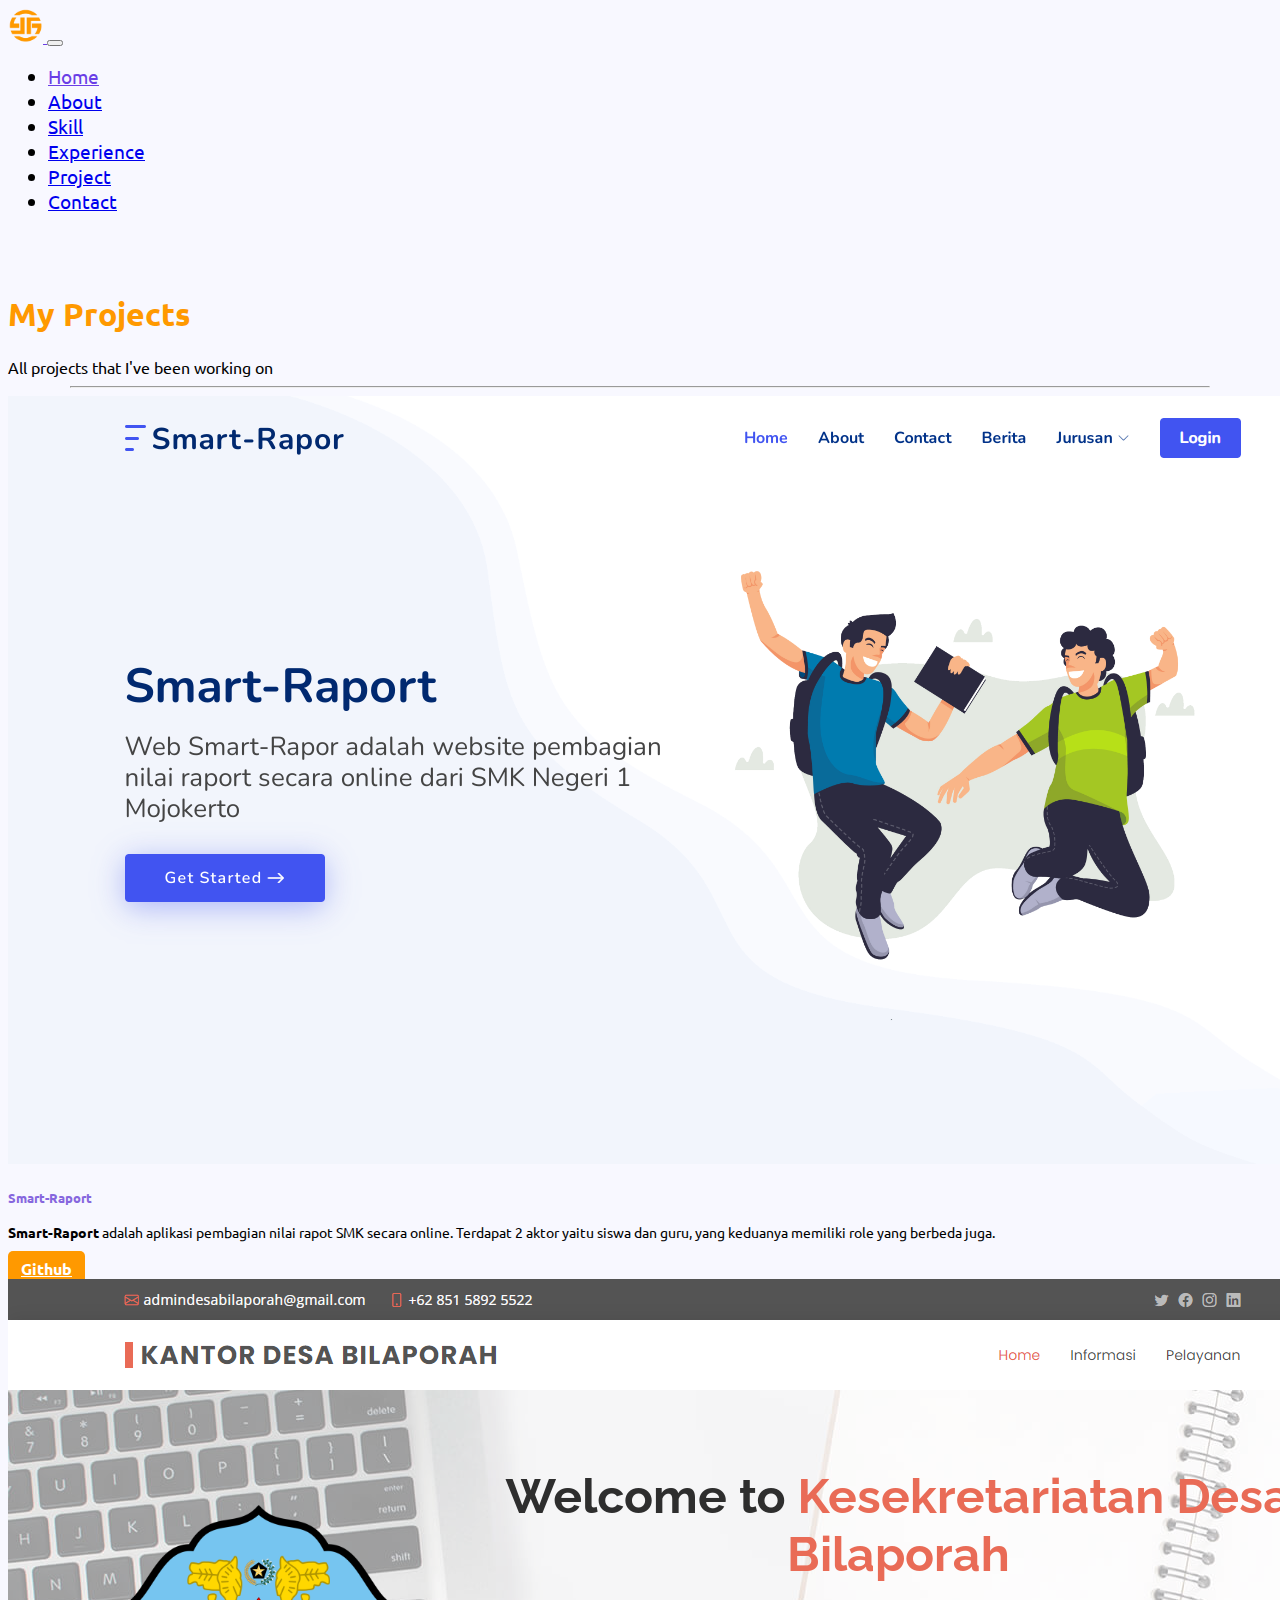
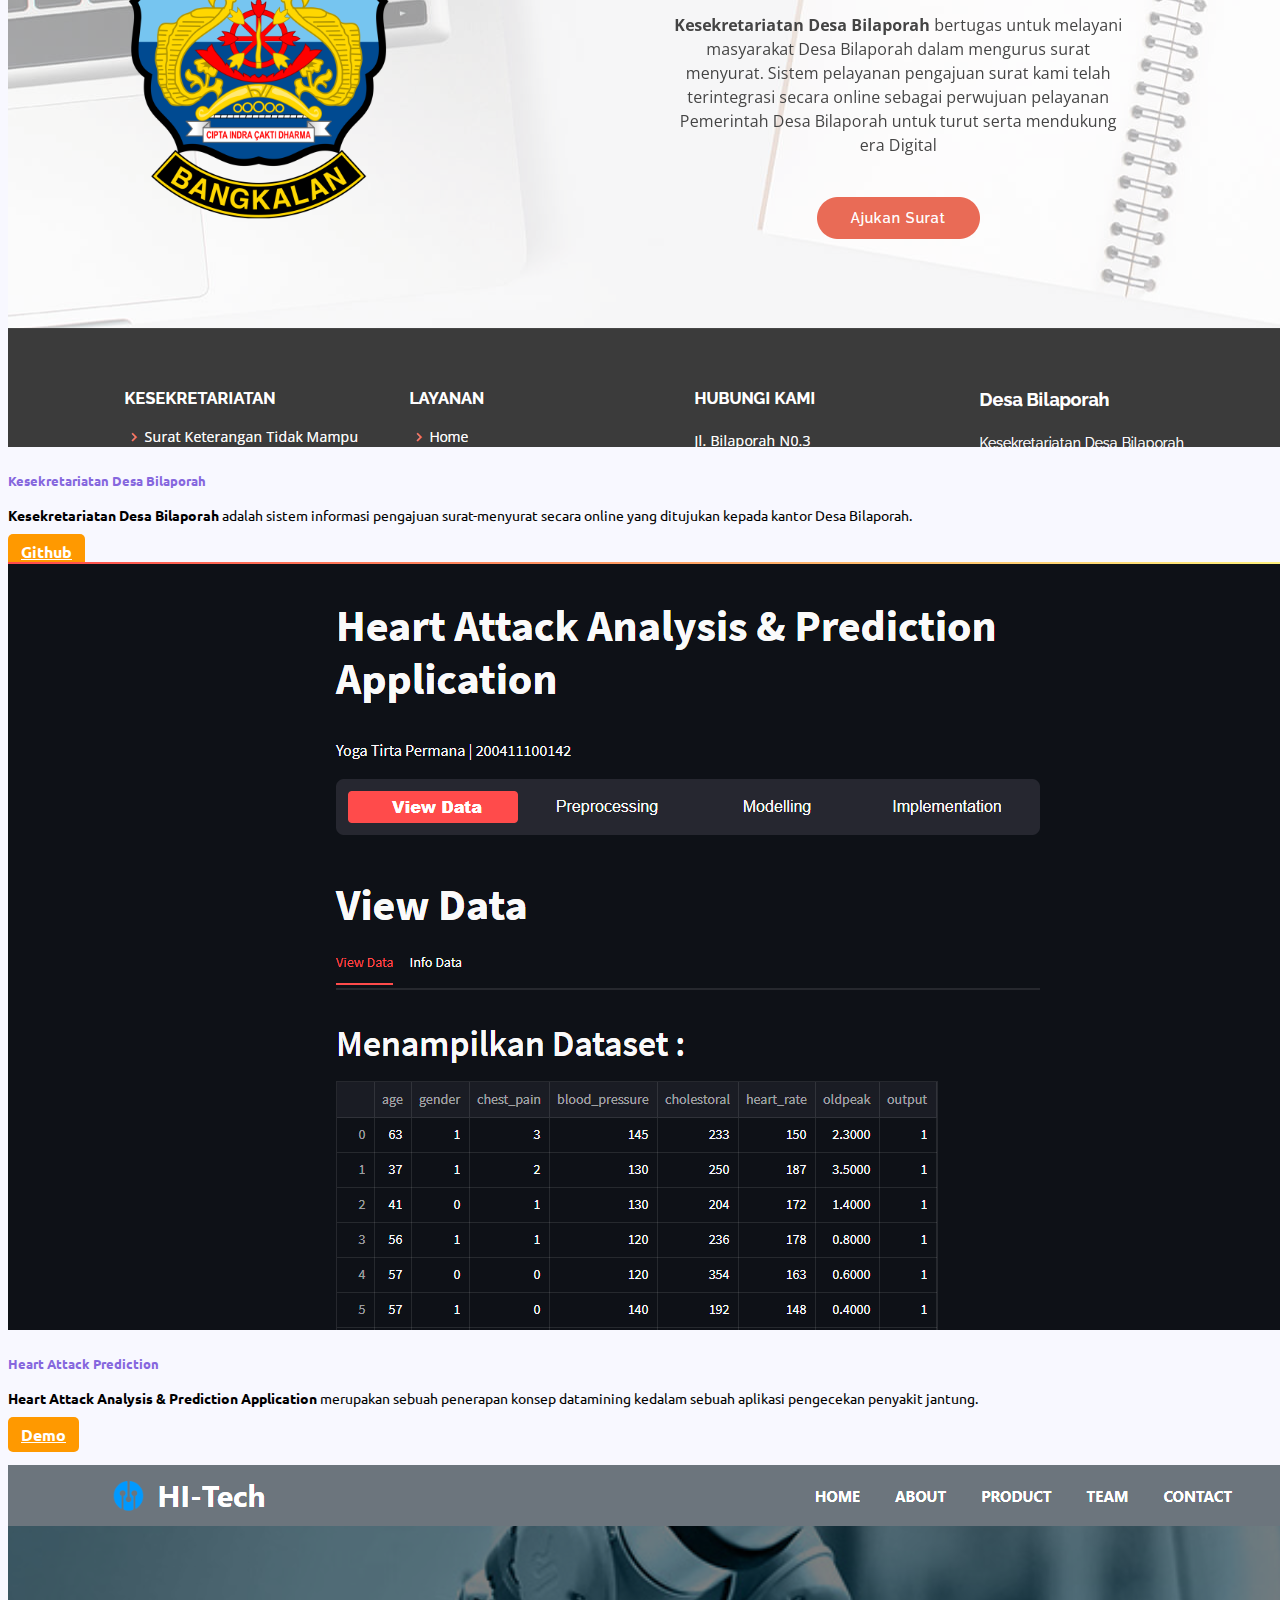
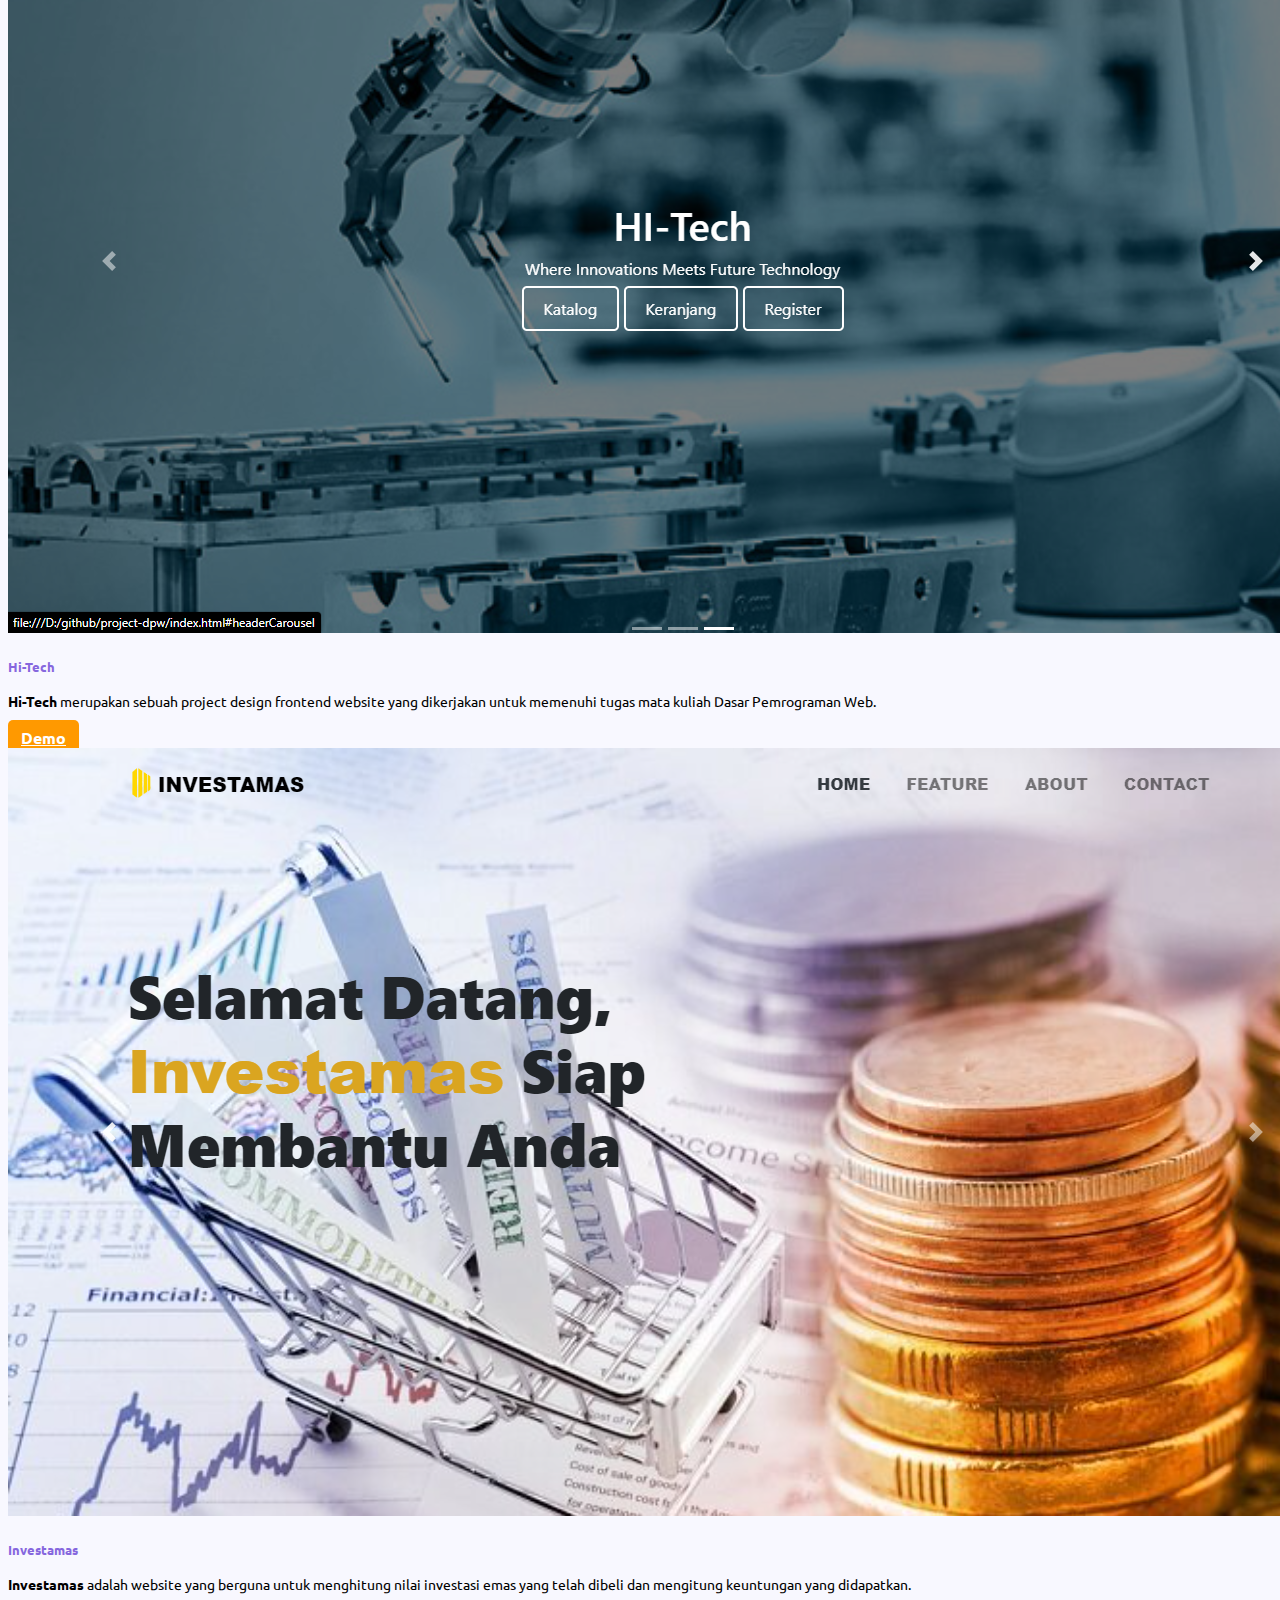
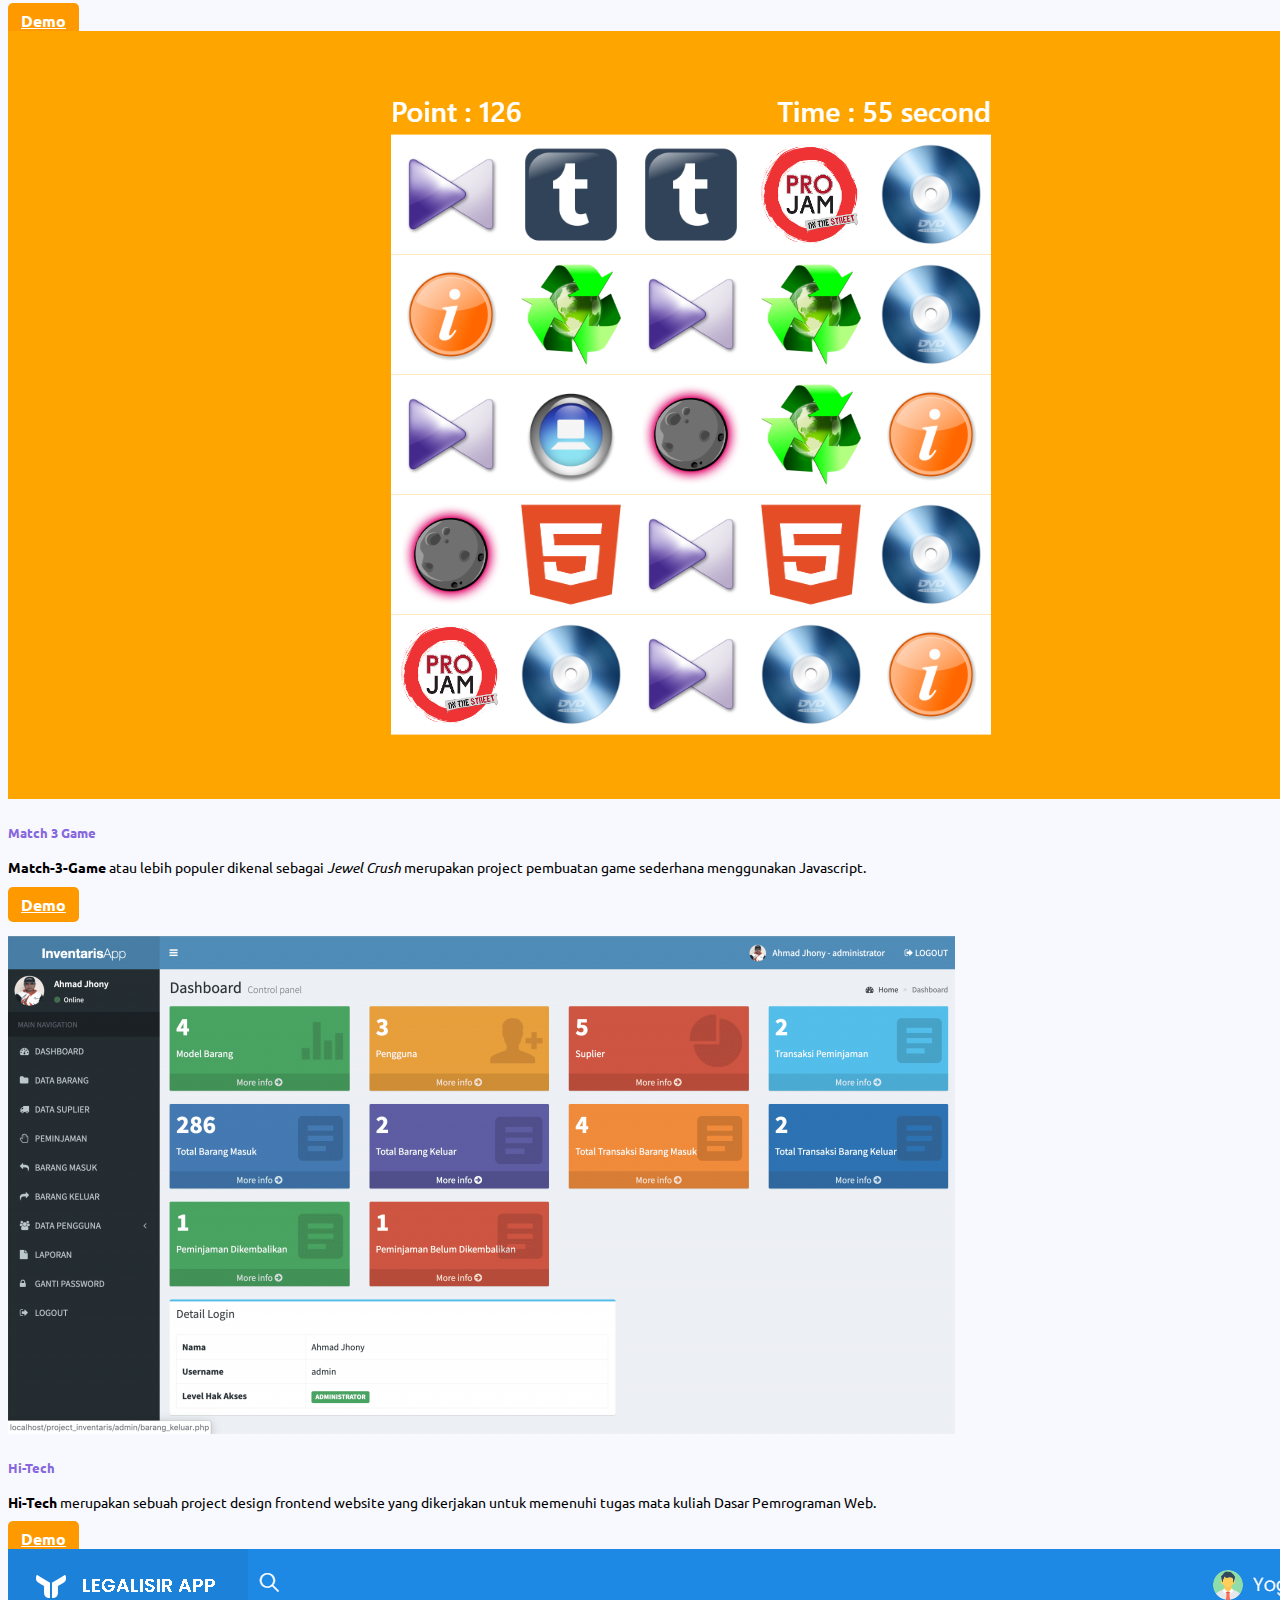
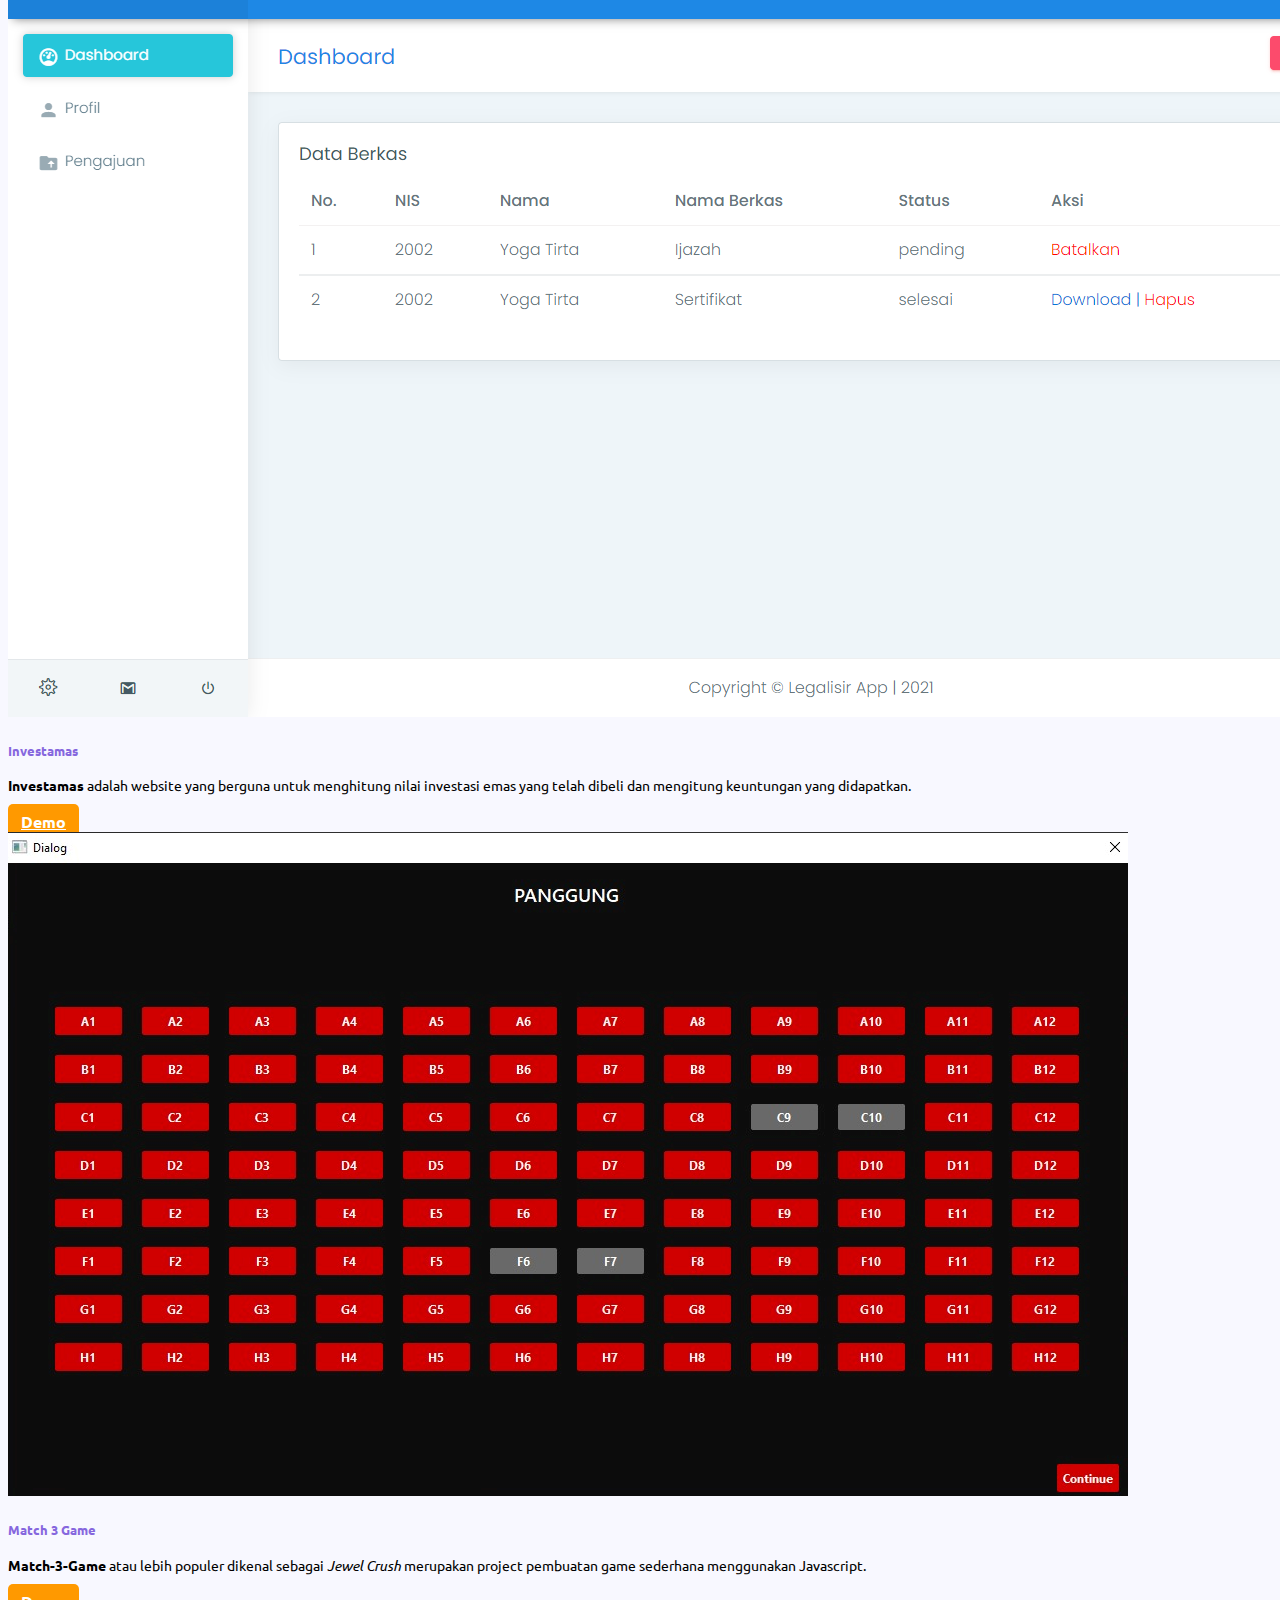
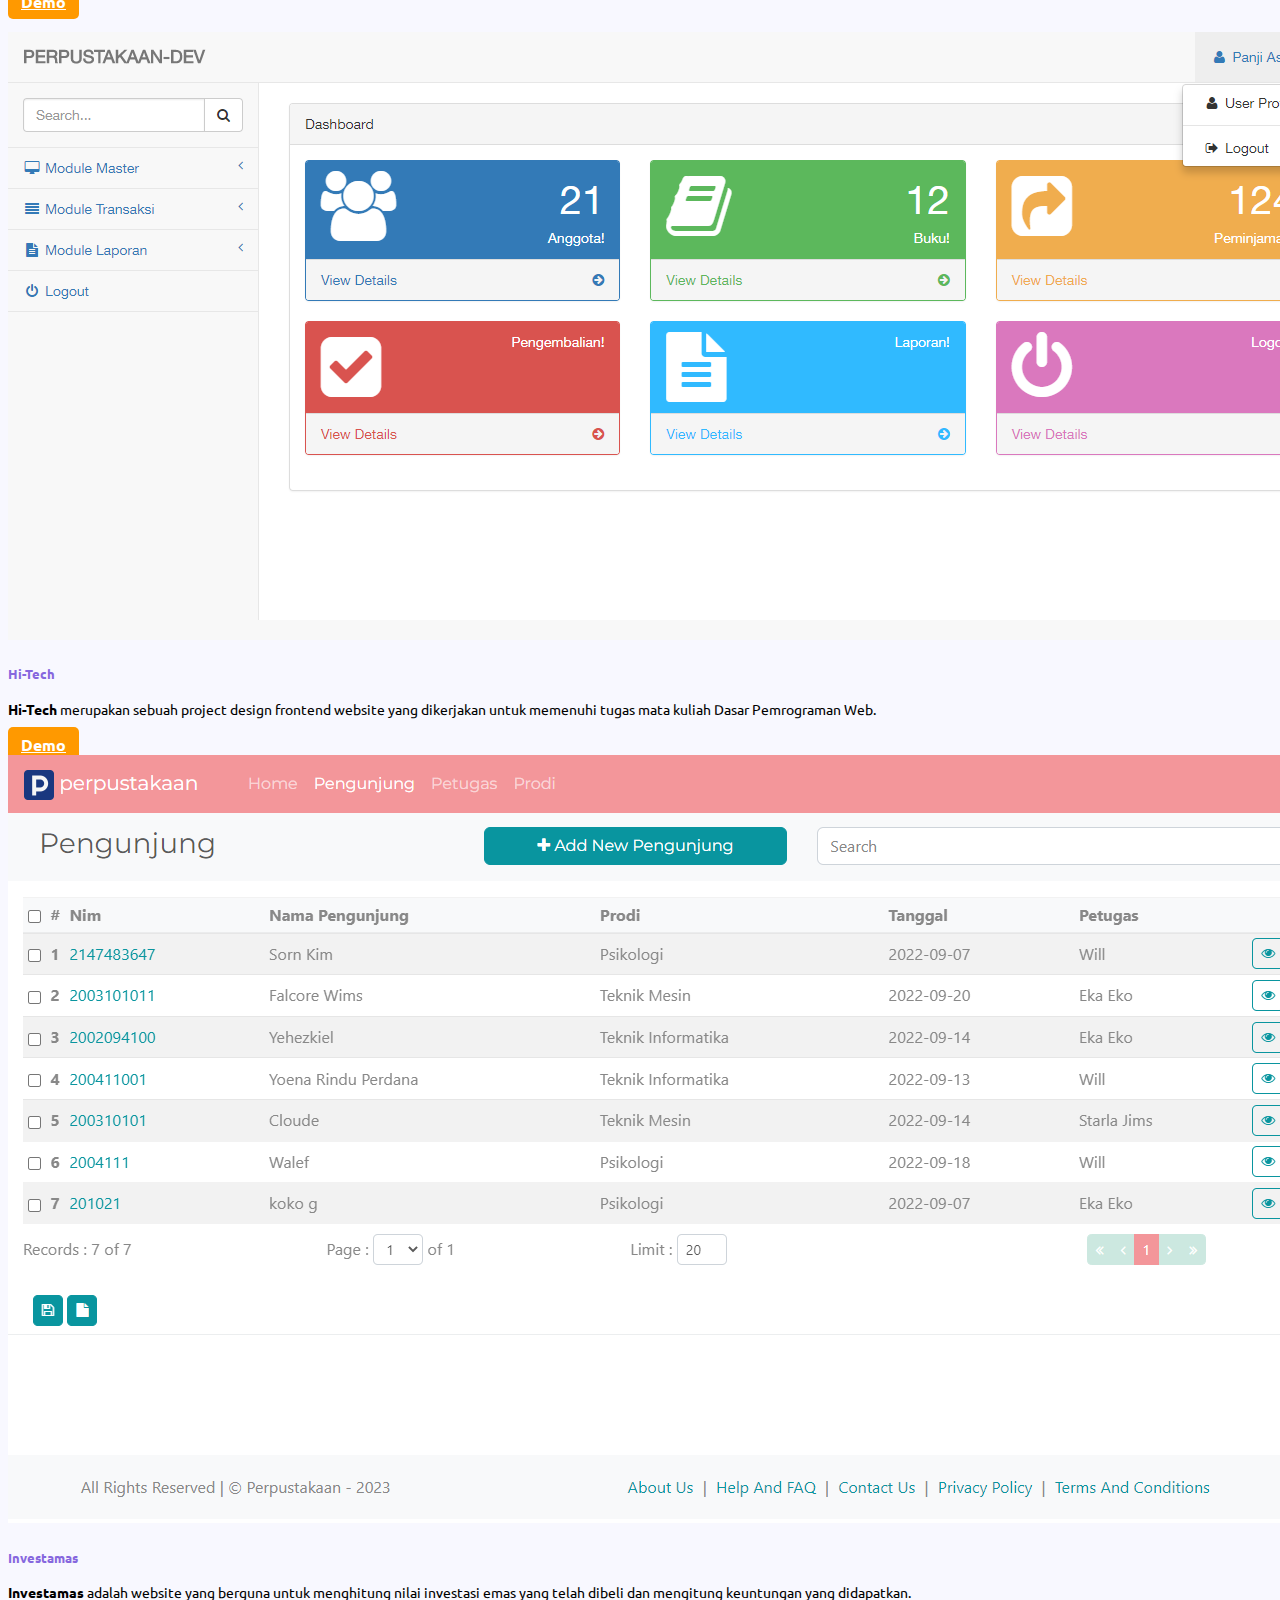
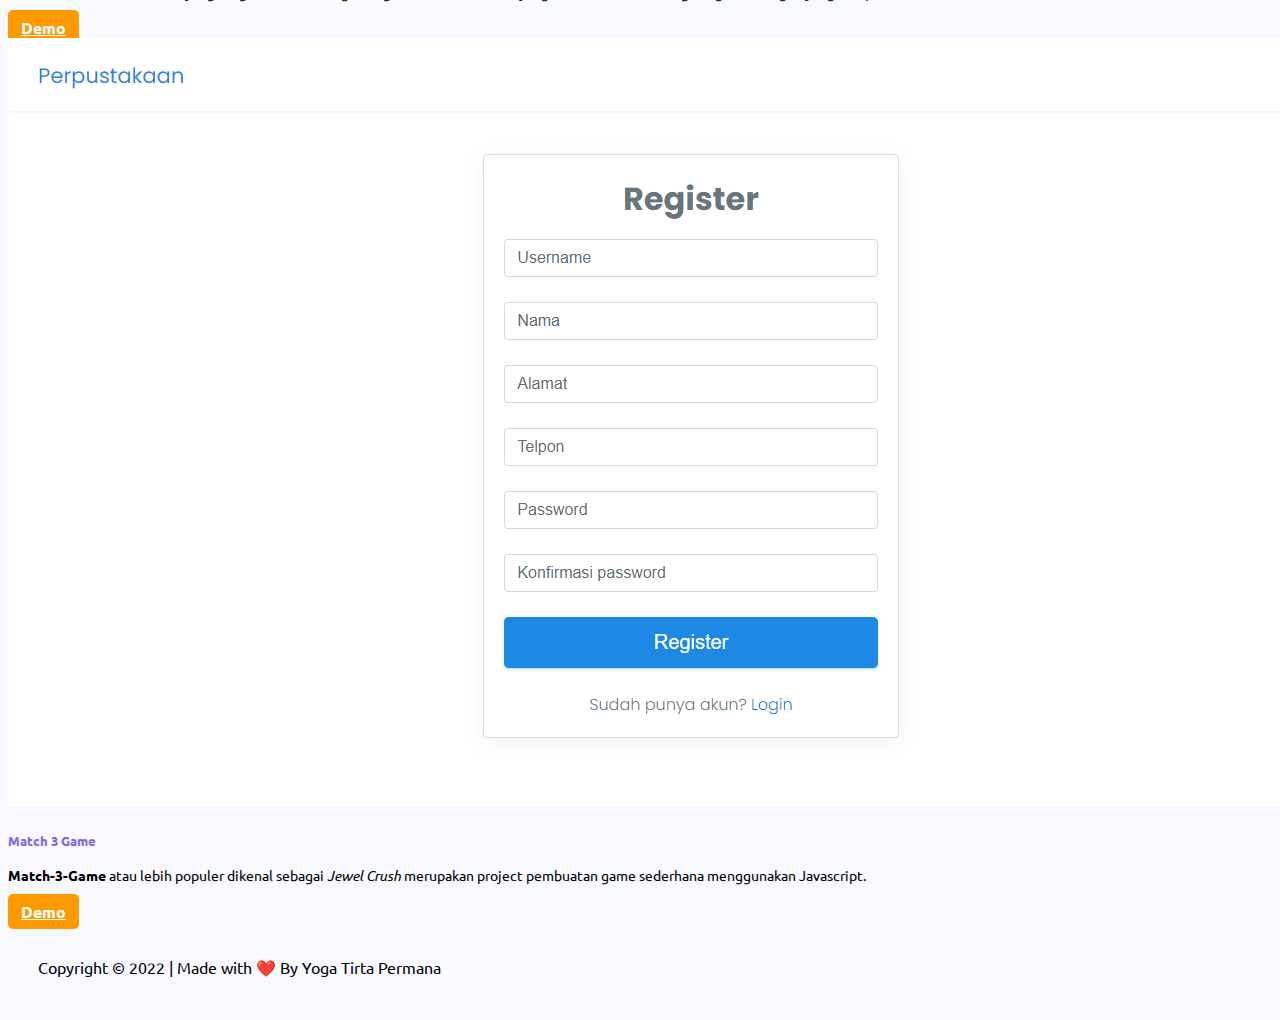
<file: project.html>
<!DOCTYPE html>
<html lang="en">
  <head>
    <!-- Required meta tags -->
    <meta charset="utf-8" />
    <meta name="viewport" content="width=device-width, initial-scale=1" />

    <!-- Bootstrap CSS -->
    <link href="https://cdn.jsdelivr.net/npm/bootstrap@5.0.0-beta3/dist/css/bootstrap.min.css" rel="stylesheet" integrity="sha384-eOJMYsd53ii+scO/bJGFsiCZc+5NDVN2yr8+0RDqr0Ql0h+rP48ckxlpbzKgwra6" crossorigin="anonymous" />

    <!-- Font Awesome-->
    <link
      rel="stylesheet"
      href="https://cdnjs.cloudflare.com/ajax/libs/font-awesome/6.2.1/css/all.min.css"
      integrity="sha512-MV7K8+y+gLIBoVD59lQIYicR65iaqukzvf/nwasF0nqhPay5w/9lJmVM2hMDcnK1OnMGCdVK+iQrJ7lzPJQd1w=="
      crossorigin="anonymous"
      referrerpolicy="no-referrer"
    />

    <!-- Font -->
    <link rel="preconnect" href="https://fonts.gstatic.com" />
    <link href="https://fonts.googleapis.com/css2?family=Ubuntu:wght@300;400;700&display=swap" rel="stylesheet" />

    <!-- CSS -->
    <link rel="stylesheet" href="style.css" />
    <link rel="shortcut icon" href="img/logo.png" />
    <title>YogaTirta || Projects</title>
  </head>

  <body>
    <!-- Navbar -->
    <section id="navigasi">
      <nav class="navbar navbar-expand-lg navbar-light bg-light fixed-top">
        <div class="container">
          <a class="navbar-brand fw-bold" href="index.html">
            <img src="img/logo.png" alt="" width="35" class="me-2" />
          </a>
          <button class="navbar-toggler" type="button" data-bs-toggle="collapse" data-bs-target="#navbarNavDropdown" aria-controls="navbarNavDropdown" aria-expanded="false" aria-label="Toggle navigation">
            <span class="navbar-toggler-icon"></span>
          </button>
          <div class="collapse navbar-collapse justify-content-center" id="navbarNavDropdown">
            <ul class="navbar-nav nav-mid">
              <li class="nav-item me-3">
                <a class="nav-link fw-bold active" aria-current="page" href="index.html">Home</a>
              </li>
              <li class="nav-item me-3">
                <a class="nav-link" href="index.html#about">About</a>
              </li>
              <li class="nav-item me-3">
                <a class="nav-link" href="index.html#skill">Skill</a>
              </li>
              <li class="nav-item me-3">
                <a class="nav-link" href="index.html#experience">Experience</a>
              </li>
              <li class="nav-item me-3">
                <a class="nav-link" href="index.html#project">Project</a>
              </li>
              <li class="nav-item">
                <a class="nav-link" href="index.html#socialmedia">Contact</a>
              </li>
            </ul>
          </div>
        </div>
      </nav>
    </section>
    <!-- End Navbar -->

    <!-- Project -->
    <div class="container-fluid pb-5">
      <section id="project">
        <div class="container" style="margin-top: 80px">
          <div class="row">
            <div class="col text-center">
              <h2>My Projects</h2>
              <p>All projects that I've been working on</p>
              <hr />
            </div>
          </div>

          <div class="row justify-content-center">
            <div class="col-md-4">
              <div class="card p-2 m-2 m-lg-0">
                <img src="img/project/project1.png" class="card-img-top" alt="..." />
                <div class="card-body text-center">
                  <h5 class="card-title">Smart-Raport</h5>
                  <p class="card-text mt-1"><strong>Smart-Raport</strong> adalah aplikasi pembagian nilai rapot SMK secara online. Terdapat 2 aktor yaitu siswa dan guru, yang keduanya memiliki role yang berbeda juga.</p>
                  <a href="https://github.com/yoga-tirta/smart-raport" class="btn btn-sm-2" target="_blank" rel="noopener noreferrer">Github</a>
                </div>
              </div>
            </div>

            <div class="col-md-4">
              <div class="card p-2 m-2 m-lg-0">
                <img src="img/project/project2.png" class="card-img-top" alt="..." />
                <div class="card-body text-center">
                  <h5 class="card-title">Kesekretariatan Desa Bilaporah</h5>
                  <p class="card-text mt-1"><strong>Kesekretariatan Desa Bilaporah</strong> adalah sistem informasi pengajuan surat-menyurat secara online yang ditujukan kepada kantor Desa Bilaporah.</p>
                  <a href="https://github.com/yoga-tirta/surat-bilaporah" class="btn btn-sm-2" target="_blank" rel="noopener noreferrer">Github</a>
                </div>
              </div>
            </div>

            <div class="col-md-4">
              <div class="card p-2 m-2 m-lg-0">
                <img src="img/project/project3.png" class="card-img-top" alt="..." />
                <div class="card-body text-center">
                  <h5 class="card-title">Heart Attack Prediction</h5>
                  <p class="card-text mt-1"><strong>Heart Attack Analysis & Prediction Application</strong> merupakan sebuah penerapan konsep datamining kedalam sebuah aplikasi pengecekan penyakit jantung.</p>
                  <a href="https://yogatirta-datamining.streamlit.app/" class="btn btn-sm-2" target="_blank" rel="noopener noreferrer">Demo</a>
                </div>
              </div>
            </div>
          </div>

          <div class="row justify-content-center" style="margin-top: 20px">
            <div class="col-md-4">
              <div class="card p-2 m-2 m-lg-0">
                <img src="img/project/project4.png" class="card-img-top" alt="..." />
                <div class="card-body text-center">
                  <h5 class="card-title">Hi-Tech</h5>
                  <p class="card-text mt-1"><strong>Hi-Tech</strong> merupakan sebuah project design frontend website yang dikerjakan untuk memenuhi tugas mata kuliah Dasar Pemrograman Web.</p>
                  <a href="https://yoga-tirta.github.io/hi-tech/" class="btn btn-sm-2" target="_blank" rel="noopener noreferrer">Demo</a>
                </div>
              </div>
            </div>

            <div class="col-md-4">
              <div class="card p-2 m-2 m-lg-0">
                <img src="img/project/project5.png" class="card-img-top" alt="..." />
                <div class="card-body text-center">
                  <h5 class="card-title">Investamas</h5>
                  <p class="card-text mt-1"><strong>Investamas</strong> adalah website yang berguna untuk menghitung nilai investasi emas yang telah dibeli dan mengitung keuntungan yang didapatkan.</p>
                  <a href="https://yoga-tirta.github.io/investamas/" class="btn btn-sm-2" target="_blank" rel="noopener noreferrer">Demo</a>
                </div>
              </div>
            </div>

            <div class="col-md-4">
              <div class="card p-2 m-2 m-lg-0">
                <img src="img/project/project6.png" class="card-img-top" alt="..." />
                <div class="card-body text-center">
                  <h5 class="card-title">Match 3 Game</h5>
                  <p class="card-text mt-1"><strong>Match-3-Game</strong> atau lebih populer dikenal sebagai <em>Jewel Crush</em> merupakan project pembuatan game sederhana menggunakan Javascript.</p>
                  <a href="https://yoga-tirta.github.io/jewel-crush/" class="btn btn-sm-2" target="_blank" rel="noopener noreferrer">Demo</a>
                </div>
              </div>
            </div>
          </div>

          <div class="row justify-content-center" style="margin-top: 20px">
            <div class="col-md-4">
              <div class="card p-2 m-2 m-lg-0">
                <img src="img/project/project7.png" class="card-img-top" alt="..." />
                <div class="card-body text-center">
                  <h5 class="card-title">Hi-Tech</h5>
                  <p class="card-text mt-1"><strong>Hi-Tech</strong> merupakan sebuah project design frontend website yang dikerjakan untuk memenuhi tugas mata kuliah Dasar Pemrograman Web.</p>
                  <a href="https://yoga-tirta.github.io/hi-tech/" class="btn btn-sm-2" target="_blank" rel="noopener noreferrer">Demo</a>
                </div>
              </div>
            </div>

            <div class="col-md-4">
              <div class="card p-2 m-2 m-lg-0">
                <img src="img/project/project8.png" class="card-img-top" alt="..." />
                <div class="card-body text-center">
                  <h5 class="card-title">Investamas</h5>
                  <p class="card-text mt-1"><strong>Investamas</strong> adalah website yang berguna untuk menghitung nilai investasi emas yang telah dibeli dan mengitung keuntungan yang didapatkan.</p>
                  <a href="https://yoga-tirta.github.io/investamas/" class="btn btn-sm-2" target="_blank" rel="noopener noreferrer">Demo</a>
                </div>
              </div>
            </div>

            <div class="col-md-4">
              <div class="card p-2 m-2 m-lg-0">
                <img src="img/project/project9.png" class="card-img-top" alt="..." />
                <div class="card-body text-center">
                  <h5 class="card-title">Match 3 Game</h5>
                  <p class="card-text mt-1"><strong>Match-3-Game</strong> atau lebih populer dikenal sebagai <em>Jewel Crush</em> merupakan project pembuatan game sederhana menggunakan Javascript.</p>
                  <a href="https://yoga-tirta.github.io/jewel-crush/" class="btn btn-sm-2" target="_blank" rel="noopener noreferrer">Demo</a>
                </div>
              </div>
            </div>
          </div>

          <div class="row justify-content-center" style="margin-top: 20px">
            <div class="col-md-4">
              <div class="card p-2 m-2 m-lg-0">
                <img src="img/project/project10.png" class="card-img-top" alt="..." />
                <div class="card-body text-center">
                  <h5 class="card-title">Hi-Tech</h5>
                  <p class="card-text mt-1"><strong>Hi-Tech</strong> merupakan sebuah project design frontend website yang dikerjakan untuk memenuhi tugas mata kuliah Dasar Pemrograman Web.</p>
                  <a href="https://yoga-tirta.github.io/hi-tech/" class="btn btn-sm-2" target="_blank" rel="noopener noreferrer">Demo</a>
                </div>
              </div>
            </div>

            <div class="col-md-4">
              <div class="card p-2 m-2 m-lg-0">
                <img src="img/project/project11.png" class="card-img-top" alt="..." />
                <div class="card-body text-center">
                  <h5 class="card-title">Investamas</h5>
                  <p class="card-text mt-1"><strong>Investamas</strong> adalah website yang berguna untuk menghitung nilai investasi emas yang telah dibeli dan mengitung keuntungan yang didapatkan.</p>
                  <a href="https://yoga-tirta.github.io/investamas/" class="btn btn-sm-2" target="_blank" rel="noopener noreferrer">Demo</a>
                </div>
              </div>
            </div>

            <div class="col-md-4">
              <div class="card p-2 m-2 m-lg-0">
                <img src="img/project/project12.png" class="card-img-top" alt="..." />
                <div class="card-body text-center">
                  <h5 class="card-title">Match 3 Game</h5>
                  <p class="card-text mt-1"><strong>Match-3-Game</strong> atau lebih populer dikenal sebagai <em>Jewel Crush</em> merupakan project pembuatan game sederhana menggunakan Javascript.</p>
                  <a href="https://yoga-tirta.github.io/jewel-crush/" class="btn btn-sm-2" target="_blank" rel="noopener noreferrer">Demo</a>
                </div>
              </div>
            </div>
          </div>
        </div>
      </section>
    </div>
    <!-- End Project -->

    <!-- Footer -->
    <footer class="container-fluid bg-dark">
      <div class="container">
        <div class="row">
          <div class="col-lg-12">
            <p class="fw-bold text-white text-center" style="margin-top: -35px; margin-bottom: -15px">Copyright © 2022 | Made with ❤️ By Yoga Tirta Permana</p>
          </div>
        </div>
      </div>
    </footer>
    <!-- End Footer -->

    <!-- Bootstrap Bundle with Popper -->
    <script src="https://cdn.jsdelivr.net/npm/bootstrap@5.0.0-beta3/dist/js/bootstrap.bundle.min.js" integrity="sha384-JEW9xMcG8R+pH31jmWH6WWP0WintQrMb4s7ZOdauHnUtxwoG2vI5DkLtS3qm9Ekf" crossorigin="anonymous"></script>

    <!-- My Script -->
    <script src="main.js"></script>
  </body>
</html>
</file>
<file: style.css>
body {
  background-color: #f8f8ff;
  font-family: "Ubuntu", sans-serif;
  /* height: 5000px; */
}

hr {
  margin-right: auto;
  margin-left: auto;
  width: 90%;
  margin-top: -7px;
}

* Navbar */ .navbar-brand {
  font-size: 0.9rem;
  color: #6a3ee6 !important;
}

.navbar-brand img {
  visibility: hidden;
}

.nav-item {
  font-size: 1rem;
}

.nav-item a.active {
  color: #6a3ee6 !important;
}

.navbar-dark {
  transition: all 300ms ease;
}

/* End Navbar */

/* Header */
#header {
  max-height: 800px;
  margin-top: 50px;
  width: 100%;
  text-align: center;
}

#header img {
  width: 100%;
}

#header h1 {
  font-size: 2rem;
  font-weight: 700;
  line-height: 35px;
}

#header p {
  font-size: 1rem;
  margin-top: -5px;
  margin-bottom: 35px;
  font-weight: 300;
}

.btn-besar-1 {
  background-color: #8667de;
  color: white;
  text-align: center;
  vertical-align: middle;
  border: 1px solid transparent;
  padding: 0.375rem 0.75rem;
  border-radius: 6px;
  height: 45px;
  min-width: 180px;
  margin-right: 15px;
  font-size: 1.3rem;
}
.btn-besar-1:hover {
  box-shadow: 0 0 5px rgba(117, 0, 184, 0.5);
}

.btn-besar-2 {
  background-color: #ff9900;
  color: white;
  text-align: center;
  vertical-align: middle;
  border: 1px solid transparent;
  padding: 0.375rem 0.75rem;
  border-radius: 6px;
  height: 45px;
  min-width: 180px;
  margin-right: 15px;
  font-size: 1.3rem;
  text-decoration: none;
}

.btn-besar-2:hover {
  box-shadow: 0 0 5px rgb(219, 143, 0.5);
}
/* End Hero Banner */

/* Work Card */
.info {
  border: none;
  margin-top: 20px;
}

.info img {
  width: 55px;
}

.info-body {
  background-color: white;
  box-shadow: 0 5px 7px rgba(0, 0, 0, 0.1);
  border-radius: 6px;
  width: 80%;
  margin: auto;
}

.info h6 {
  color: #8667de;
  /* font-size: 1.5rem; */
  font-size: 1.2rem;
  font-weight: 700;
}

.info-body h6 {
  /* font-size: 1rem; */
  font-size: 0.9rem;
  color: #8667de;
}

.info p {
  margin-top: -6px;
  color: black;
  /* font-size: .9rem; */
  font-size: 0.8rem;
}

.info svg {
  fill: #ff9900;
}
/* End Card */

/* About */
#about {
  min-height: 500px;
  padding-top: 50px;
  text-align: justify;
}

#about h2 {
  font-size: 2rem;
  color: #ff9900;
  text-align: center;
  margin-top: 20px;
  font-weight: 700;
}

#about p {
  font-size: 1rem;
}

#about img {
  width: 100%;
}

#about blockquote p {
  color: #ff9900;
}

.p-about {
  margin-top: -10px;
}

/* End About */

/* Skill */
#skill h2 {
  color: #ff9900;
  font-weight: 700;
  font-size: 2rem;
}

#skill p {
  margin-top: -5px;
}

#skill h6 {
  color: #8667de;
}

#skill .fa-star {
  color: #ff9900;
}

.card-skill {
  background-color: white;
  border: 1px solid #8667de;
  /* width: 190px; */
  height: 220px;
}

.card-skill:hover {
  box-shadow: -4px 4px 5px rgba(177, 177, 177, 0.5);
  background-color: #ff9900;
  border: none;
  color: white;
  transition: all 300ms ease;
}

.card-skill:hover h6 {
  color: white !important;
  transition: all 300ms ease;
}

.card-skill:hover i {
  color: white !important;
  transition: all 300ms ease;
}

.card-skill p {
  margin-top: -10px;
  margin-bottom: 5px;
}

.card-skill img {
  width: 100px;
}

.skill h2 {
  color: #ff9900;
}
/* End Skill */

/* Experience */
#experience {
  min-height: 500px;
  padding: 50px;
}

#experience h2 {
  font-weight: 700;
  font-size: 2rem;
  color: #ff9900;
}

#experience h6 {
  color: #8667de;
  font-weight: 700;
  margin-left: 1.2rem;
}

#experience p {
  margin-top: -5px;
  margin-left: 1.2rem;
}

.experience-card {
  background-color: white;
  border: 1px solid #8667de;
}

.nav-pills .nav-link.active,
.nav-pills .show > .nav-link {
  color: white;
  background-color: #ff9900;
}

.experience-item img {
  height: 90%;
}

#experience img {
  margin-left: 10px;
  width: 90%;
  height: 90%;
}

#experience .fa-star {
  color: #ff9900;
}

.divider {
  background-color: #8667de;
  height: 100%;
  width: 5px;
}
/* End Experience */

/* My Project */
#project h5 {
  font-weight: 700;
}
#project h2 {
  color: #ff9900;
  font-weight: 700;
  font-size: 2rem;
}

#project p {
  margin-top: -5px;
}

#project .card:hover {
  background-color: #ff9900;
  transition: all 300ms ease;
}

#project .card:hover p {
  color: white !important;
  transition: all 300ms ease;
}

#project .card:hover .btn-sm-2 {
  background-color: #8667de;
  transition: all 300ms ease;
}

#project .card:hover .project-name {
  background-color: #8667de;
  transition: all 300ms ease;
}

.project-name {
  display: inline-block;
  font-size: 13px;
  margin-top: -20px;
  margin-bottom: 5px;
  margin-right: 5px;
  padding: 4px 8px;
  background-color: #ff9900;
  color: white;
  border-radius: 4px;
}

.card {
  width: 100%;
}

.card-body h5 {
  color: #8667de;
}

.card-body p {
  font-size: 0.9rem;
}

.btn-sm-2 {
  background-color: #ff9900;
  color: white;
  text-align: center;
  vertical-align: middle;
  border: 1px solid transparent;
  padding: 0.375rem 0.75rem;
  border-radius: 5px;
  height: 35px;
  width: 100%;
  font-weight: 700;
}

.btn-sm-2:hover {
  box-shadow: 0 0 5px rgba(117, 0, 184, 0.5);
  color: white;
  background-color: #8667de;
  transition: all 300ms ease;
}

#project .card:hover {
  box-shadow: 0 5px 15px rgba(99, 99, 99, 0.3);
  transition: all 300ms ease;
}
/* End Project */

/* Social Media */
#socialmedia {
  min-height: 400px;
  padding: 50px;
  background-color: white;
}

#socialmedia h2 {
  font-size: 2rem;
  color: #ff9900;
  font-weight: 700;
}

.social-item a {
  margin-top: -6px;
  font-size: 0.8rem;
}

.social-item span {
  font-size: 1rem;
}
.social-item {
  margin-top: 10px;
}

#socialmedia .card {
  width: 100%;
}

#socialmedia .card-body {
  display: block;
  margin-top: 12px;
  padding-bottom: 27px;
}

#socialmedia .card {
  box-shadow: 0 10px 20px rgba(143, 143, 143, 0.4);
}

.findme {
  background-color: #ff9900;
  border-radius: 3px;
  height: 35px;
  width: 120px;
  text-align: center;
  /* margin-left: 20px;
    margin-bottom: -25px; */
  position: relative;
  top: 15px;
  left: 50%;
  z-index: 2;
}

.findme p {
  font-size: 17px;
  line-height: 35px;
  color: white;
}
/* end Social Media */

/* Footer */
footer h6 {
  font-size: 1.3rem;
  color: #ff9900;
}

footer p {
  line-height: 40px;
}

footer .row {
  padding: 30px;
}
/* End Footer */

@media (min-width: 922px) {
  .navbar-brand {
    font-size: 1.2rem;
    color: #6a3ee6 !important;
  }

  .navbar-brand img {
    visibility: visible;
  }

  #experience h6 {
    margin-left: 0;
  }

  #experience p {
    margin-left: 0;
  }

  .bintang {
    margin-left: 0;
  }

  .nav-item {
    font-size: 1.2rem;
  }

  .info {
    margin-top: -200px;
  }

  .info h6 {
    font-size: 1.5rem;
  }

  .info-body h6 {
    font-size: 1rem;
  }

  .info p {
    font-size: 0.9rem;
  }

  .info-body {
    width: 100%;
  }

  #header {
    height: 100vh;
    text-align: left;
  }

  #header h1 {
    font-size: 3rem;
    font-weight: 700;
    line-height: 40px;
  }

  #header p {
    font-size: 1.1rem;
    margin-top: 1px;
  }

  .btn-sm-2 {
    width: 100px;
  }

  #socialmedia .card {
    width: 90%;
  }

  #socialmedia .card-body {
    display: flex;
  }

  .social-item a {
    font-size: 1rem;
  }

  footer .row {
    padding-top: 60px;
  }
}

@media (min-width: 600px) {
  .btn-besar-1 {
    background-color: #8667de;
    color: white;
    text-align: center;
    vertical-align: middle;
    border: 1px solid transparent;
    padding: 0.375rem 0.75rem;
    border-radius: 7px;
    height: 45px;
    min-width: 180px;
    margin-top: 5px;
    margin-bottom: 10px;
  }
  .btn-besar-1:hover {
    box-shadow: 0 0 5px rgba(117, 0, 184, 0.5);
  }

  .btn-besar-2 {
    background-color: #ff9900;
    color: white;
    text-align: center;
    vertical-align: middle;
    border: 1px solid transparent;
    padding: 0.375rem 0.75rem;
    border-radius: 7px;
    height: 45px;
    min-width: 180px;
    margin-top: 5px;
    margin-bottom: 10px;
  }

  .btn-besar-2:hover {
    box-shadow: 0 0 5px rgb(219, 143, 0.5);
  }
}
</file>
